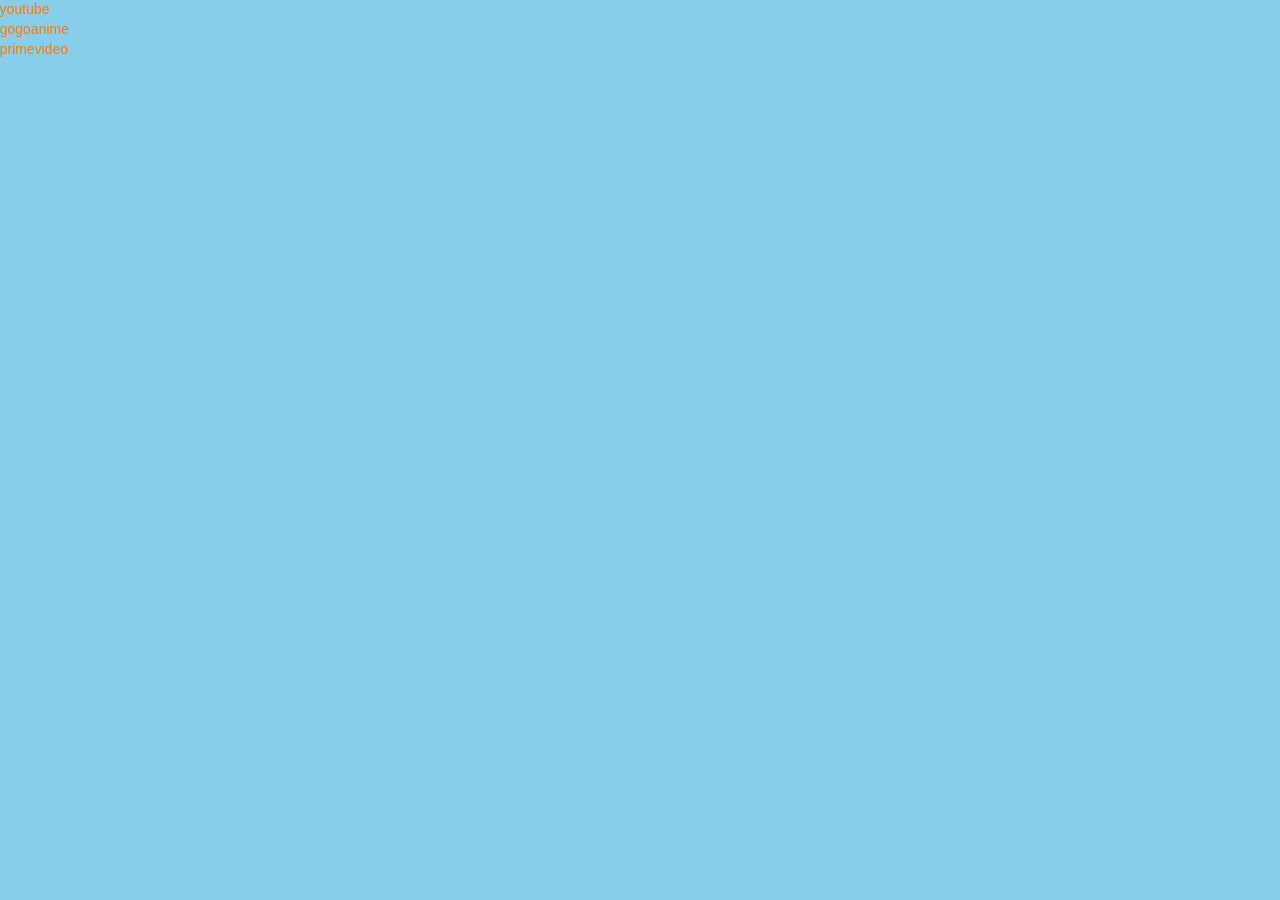
<file: focus/about.html>
<!DOCTYPE html>
<!--[if lt IE 7]>      <html class="no-js lt-ie9 lt-ie8 lt-ie7"> <![endif]-->
<!--[if IE 7]>         <html class="no-js lt-ie9 lt-ie8"> <![endif]-->
<!--[if IE 8]>         <html class="no-js lt-ie9"> <![endif]-->
<!--[if gt IE 8]><!--> <html class="no-js"> <!--<![endif]-->
	<head>
	<meta charset="utf-8">
	<meta http-equiv="X-UA-Compatible" content="IE=edge">
	<title>娯楽サイト</title>
	<meta name="viewport" content="width=device-width, initial-scale=1">
	<meta name="description" content="Free HTML5 Template by FREEHTML5.CO" />
	<meta name="keywords" content="free html5, free template, free bootstrap, html5, css3, mobile first, responsive" />
	<meta name="author" content="FREEHTML5.CO" />
	
	<meta property="og:title" content=""/>
	<meta property="og:image" content=""/>
	<meta property="og:url" content=""/>
	<meta property="og:site_name" content=""/>
	<meta property="og:description" content=""/>
	<meta name="twitter:title" content="" />
	<meta name="twitter:image" content="" />
	<meta name="twitter:url" content="" />
	<meta name="twitter:card" content="" />

	<!-- Place favicon.ico and apple-touch-icon.png in the root directory -->
	<link rel="shortcut icon" href="favicon.ico">

	<!-- <link href='https://fonts.googleapis.com/css?family=Roboto:400,100,300,700,900' rel='stylesheet' type='text/css'>
	<link href="https://fonts.googleapis.com/css?family=Roboto+Slab:300,400,700" rel="stylesheet"> -->
	
	<!-- Animate.css -->
	<link rel="stylesheet" href="css/animate.css">
	<!-- Icomoon Icon Fonts-->
	<link rel="stylesheet" href="css/icomoon.css">
	<!-- Bootstrap  -->
	<link rel="stylesheet" href="css/bootstrap.css">
	<!-- Magnifoc Popup  -->
	<link rel="stylesheet" href="css/magnific-popup.css">

	<link rel="stylesheet" href="css/style.css">


	<!-- Modernizr JS -->
	<script src="js/modernizr-2.6.2.min.js"></script>
	<!-- FOR IE9 below -->
	<!--[if lt IE 9]>
	<script src="js/respond.min.js"></script>
	<![endif]-->

	<a href="https://www.youtube.com/?gl=JP&hl=ja" target="_blank">youtube</a>
	<br>
	<a href="https://www9.gogoanime.io/" target="_blank">gogoanime</a>
	<br>
	<a href="https://www.amazon.co.jp/gp/video/storefront/ref=dvm_jp_pl_cs_pw_hero_p_st_pvc-ever?filterId=OFFER_FILTER%3DSUBSCRIPTIONS&pf_rd_p=51fa1da2-7796-4845-af2b-eaf429983716&pf_rd_r=TE5WZNXRQ29BS8VJ4FBQ" target="_blank">primevideo</a>
	</head>
</html>
</file>
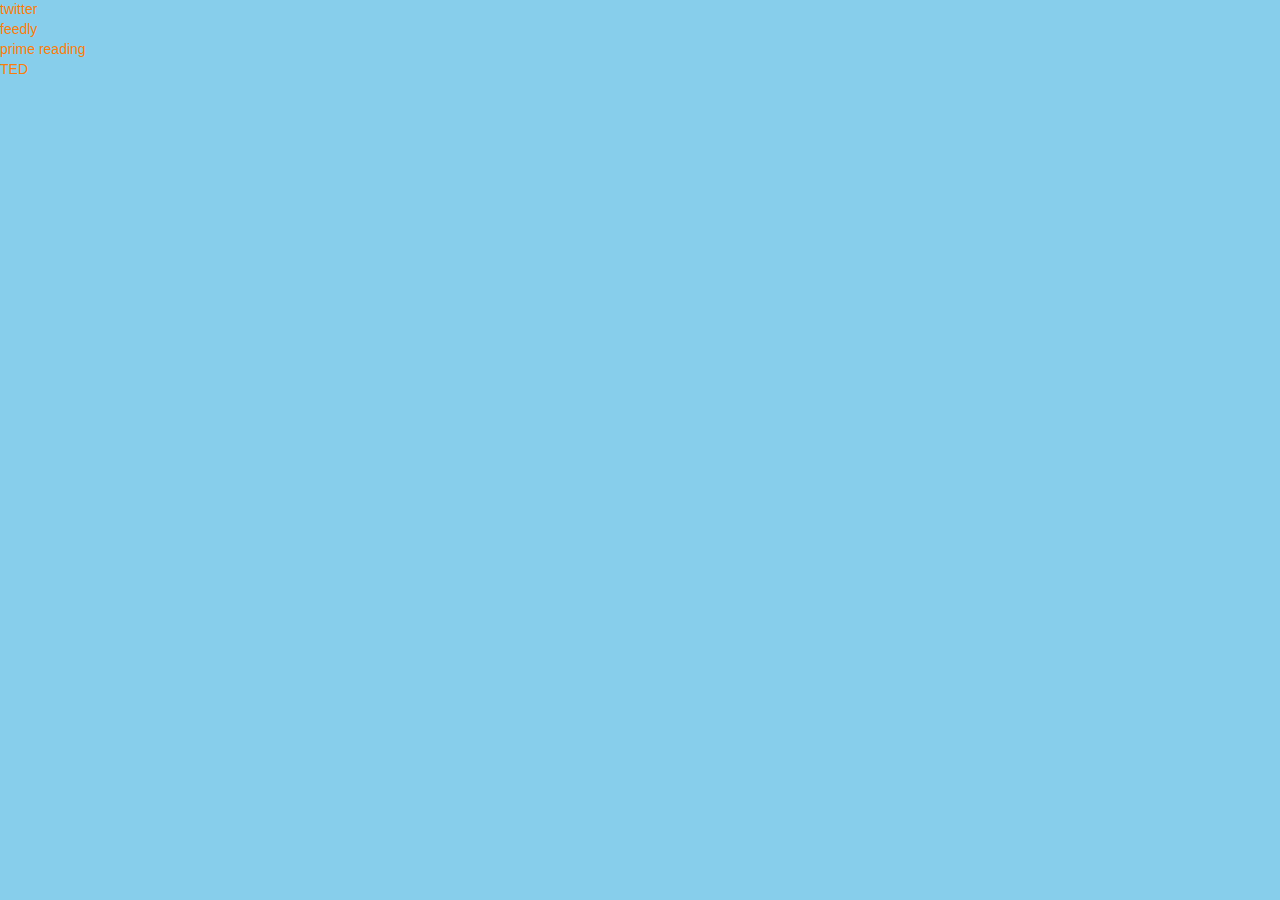
<file: focus/services.html>
<!DOCTYPE html>
<!--[if lt IE 7]>      <html class="no-js lt-ie9 lt-ie8 lt-ie7"> <![endif]-->
<!--[if IE 7]>         <html class="no-js lt-ie9 lt-ie8"> <![endif]-->
<!--[if IE 8]>         <html class="no-js lt-ie9"> <![endif]-->
<!--[if gt IE 8]><!--> <html class="no-js"> <!--<![endif]-->
	<head>
	<meta charset="utf-8">
	<meta http-equiv="X-UA-Compatible" content="IE=edge">
	<title>勉強サイト</title>
	<meta name="viewport" content="width=device-width, initial-scale=1">
	<meta name="description" content="Free HTML5 Template by FREEHTML5.CO" />
	<meta name="keywords" content="free html5, free template, free bootstrap, html5, css3, mobile first, responsive" />
	<meta name="author" content="FREEHTML5.CO" />
	
	<meta property="og:title" content=""/>
	<meta property="og:image" content=""/>
	<meta property="og:url" content=""/>
	<meta property="og:site_name" content=""/>
	<meta property="og:description" content=""/>
	<meta name="twitter:title" content="" />
	<meta name="twitter:image" content="" />
	<meta name="twitter:url" content="" />
	<meta name="twitter:card" content="" />

	<!-- Place favicon.ico and apple-touch-icon.png in the root directory -->
	<link rel="shortcut icon" href="favicon.ico">

	<!-- <link href='https://fonts.googleapis.com/css?family=Roboto:400,100,300,700,900' rel='stylesheet' type='text/css'>
	<link href="https://fonts.googleapis.com/css?family=Roboto+Slab:300,400,700" rel="stylesheet"> -->
	
	<!-- Animate.css -->
	<link rel="stylesheet" href="css/animate.css">
	<!-- Icomoon Icon Fonts-->
	<link rel="stylesheet" href="css/icomoon.css">
	<!-- Bootstrap  -->
	<link rel="stylesheet" href="css/bootstrap.css">
	<!-- Magnifoc Popup  -->
	<link rel="stylesheet" href="css/magnific-popup.css">

	<link rel="stylesheet" href="css/style.css">


	<!-- Modernizr JS -->
	<script src="js/modernizr-2.6.2.min.js"></script>
	<!-- FOR IE9 below -->
	<!--[if lt IE 9]>
	<script src="js/respond.min.js"></script>
	<![endif]-->

	<a href="https://twitter.com/home" target="_blank">twitter</a>
	<br>
	<a href="https://feedly.com/i/my" target="_blank">feedly</a>
	</br>
	<a href="https://www.amazon.co.jp/kindle-dbs/hz/bookshelf/prime/?_encoding=UTF8&ref_=sv_nav_ebook_3" target="_blank">prime reading</a>
	<br>
	<a href="https://www.ted.com/#/recommendation" target="_blank">TED</a>

	</head>
</html>
</file>
<file: focus/css/icomoon.css>
@font-face {
    font-family: 'icomoon';
    src:    url('fonts/icomoon.eot?1oniuf');
    src:    url('fonts/icomoon.eot?1oniuf#iefix') format('embedded-opentype'),
        url('fonts/icomoon.ttf?1oniuf') format('truetype'),
        url('fonts/icomoon.woff?1oniuf') format('woff'),
        url('fonts/icomoon.svg?1oniuf#icomoon') format('svg');
    font-weight: normal;
    font-style: normal;
}

[class^="icon-"], [class*=" icon-"] {
    /* use !important to prevent issues with browser extensions that change fonts */
    font-family: 'icomoon' !important;
    speak: none;
    font-style: normal;
    font-weight: normal;
    font-variant: normal;
    text-transform: none;
    line-height: 1;

    /* Better Font Rendering =========== */
    -webkit-font-smoothing: antialiased;
    -moz-osx-font-smoothing: grayscale;
}

.icon-mobile:before {
    content: "\e000";
}
.icon-laptop:before {
    content: "\e001";
}
.icon-desktop:before {
    content: "\e002";
}
.icon-tablet:before {
    content: "\e003";
}
.icon-phone:before {
    content: "\e004";
}
.icon-document:before {
    content: "\e005";
}
.icon-documents:before {
    content: "\e006";
}
.icon-search:before {
    content: "\e007";
}
.icon-clipboard:before {
    content: "\e008";
}
.icon-newspaper:before {
    content: "\e009";
}
.icon-notebook:before {
    content: "\e00a";
}
.icon-book-open:before {
    content: "\e00b";
}
.icon-browser:before {
    content: "\e00c";
}
.icon-calendar:before {
    content: "\e00d";
}
.icon-presentation:before {
    content: "\e00e";
}
.icon-picture:before {
    content: "\e00f";
}
.icon-pictures:before {
    content: "\e010";
}
.icon-video:before {
    content: "\e011";
}
.icon-camera:before {
    content: "\e012";
}
.icon-printer:before {
    content: "\e013";
}
.icon-toolbox:before {
    content: "\e014";
}
.icon-briefcase:before {
    content: "\e015";
}
.icon-wallet:before {
    content: "\e016";
}
.icon-gift:before {
    content: "\e017";
}
.icon-bargraph:before {
    content: "\e018";
}
.icon-grid:before {
    content: "\e019";
}
.icon-expand:before {
    content: "\e01a";
}
.icon-focus:before {
    content: "\e01b";
}
.icon-edit:before {
    content: "\e01c";
}
.icon-adjustments:before {
    content: "\e01d";
}
.icon-ribbon:before {
    content: "\e01e";
}
.icon-hourglass:before {
    content: "\e01f";
}
.icon-lock:before {
    content: "\e020";
}
.icon-megaphone:before {
    content: "\e021";
}
.icon-shield:before {
    content: "\e022";
}
.icon-trophy:before {
    content: "\e023";
}
.icon-flag:before {
    content: "\e024";
}
.icon-map:before {
    content: "\e025";
}
.icon-puzzle:before {
    content: "\e026";
}
.icon-basket:before {
    content: "\e027";
}
.icon-envelope:before {
    content: "\e028";
}
.icon-streetsign:before {
    content: "\e029";
}
.icon-telescope:before {
    content: "\e02a";
}
.icon-gears:before {
    content: "\e02b";
}
.icon-key:before {
    content: "\e02c";
}
.icon-paperclip:before {
    content: "\e02d";
}
.icon-attachment:before {
    content: "\e02e";
}
.icon-pricetags:before {
    content: "\e02f";
}
.icon-lightbulb:before {
    content: "\e030";
}
.icon-layers:before {
    content: "\e031";
}
.icon-pencil:before {
    content: "\e032";
}
.icon-tools:before {
    content: "\e033";
}
.icon-tools-2:before {
    content: "\e034";
}
.icon-scissors:before {
    content: "\e035";
}
.icon-paintbrush:before {
    content: "\e036";
}
.icon-magnifying-glass:before {
    content: "\e037";
}
.icon-circle-compass:before {
    content: "\e038";
}
.icon-linegraph:before {
    content: "\e039";
}
.icon-mic:before {
    content: "\e03a";
}
.icon-strategy:before {
    content: "\e03b";
}
.icon-beaker:before {
    content: "\e03c";
}
.icon-caution:before {
    content: "\e03d";
}
.icon-recycle:before {
    content: "\e03e";
}
.icon-anchor:before {
    content: "\e03f";
}
.icon-profile-male:before {
    content: "\e040";
}
.icon-profile-female:before {
    content: "\e041";
}
.icon-bike:before {
    content: "\e042";
}
.icon-wine:before {
    content: "\e043";
}
.icon-hotairballoon:before {
    content: "\e044";
}
.icon-globe:before {
    content: "\e045";
}
.icon-genius:before {
    content: "\e046";
}
.icon-map-pin:before {
    content: "\e047";
}
.icon-dial:before {
    content: "\e048";
}
.icon-chat:before {
    content: "\e049";
}
.icon-heart:before {
    content: "\e04a";
}
.icon-cloud:before {
    content: "\e04b";
}
.icon-upload:before {
    content: "\e04c";
}
.icon-download:before {
    content: "\e04d";
}
.icon-target:before {
    content: "\e04e";
}
.icon-hazardous:before {
    content: "\e04f";
}
.icon-piechart:before {
    content: "\e050";
}
.icon-speedometer:before {
    content: "\e051";
}
.icon-global:before {
    content: "\e052";
}
.icon-compass:before {
    content: "\e053";
}
.icon-lifesaver:before {
    content: "\e054";
}
.icon-clock:before {
    content: "\e055";
}
.icon-aperture:before {
    content: "\e056";
}
.icon-quote:before {
    content: "\e057";
}
.icon-scope:before {
    content: "\e058";
}
.icon-alarmclock:before {
    content: "\e059";
}
.icon-refresh:before {
    content: "\e05a";
}
.icon-happy:before {
    content: "\e05b";
}
.icon-sad:before {
    content: "\e05c";
}
.icon-facebook:before {
    content: "\e05d";
}
.icon-twitter:before {
    content: "\e05e";
}
.icon-googleplus:before {
    content: "\e05f";
}
.icon-rss:before {
    content: "\e060";
}
.icon-tumblr:before {
    content: "\e061";
}
.icon-linkedin:before {
    content: "\e062";
}
.icon-dribbble:before {
    content: "\e063";
}
.icon-box2:before {
    content: "\ea82";
}
.icon-write:before {
    content: "\ea83";
}
.icon-clock2:before {
    content: "\ea84";
}
.icon-reply2:before {
    content: "\ea85";
}
.icon-reply-all2:before {
    content: "\ea86";
}
.icon-forward2:before {
    content: "\ea87";
}
.icon-flag2:before {
    content: "\ea88";
}
.icon-search2:before {
    content: "\ea89";
}
.icon-trash2:before {
    content: "\ea8a";
}
.icon-envelope2:before {
    content: "\ea8b";
}
.icon-bubble:before {
    content: "\ea8c";
}
.icon-bubbles:before {
    content: "\ea8d";
}
.icon-user2:before {
    content: "\ea8e";
}
.icon-users2:before {
    content: "\ea8f";
}
.icon-cloud2:before {
    content: "\ea90";
}
.icon-download2:before {
    content: "\ea91";
}
.icon-upload2:before {
    content: "\ea92";
}
.icon-rain:before {
    content: "\ea93";
}
.icon-sun:before {
    content: "\ea94";
}
.icon-moon2:before {
    content: "\ea95";
}
.icon-bell2:before {
    content: "\ea96";
}
.icon-folder2:before {
    content: "\ea97";
}
.icon-pin2:before {
    content: "\ea98";
}
.icon-sound2:before {
    content: "\ea99";
}
.icon-microphone:before {
    content: "\ea9a";
}
.icon-camera2:before {
    content: "\ea9b";
}
.icon-image2:before {
    content: "\ea9c";
}
.icon-cog2:before {
    content: "\ea9d";
}
.icon-calendar2:before {
    content: "\ea9e";
}
.icon-book2:before {
    content: "\ea9f";
}
.icon-map-marker:before {
    content: "\eaa0";
}
.icon-store:before {
    content: "\eaa1";
}
.icon-support:before {
    content: "\eaa2";
}
.icon-tag2:before {
    content: "\eaa3";
}
.icon-heart2:before {
    content: "\eaa4";
}
.icon-video-camera:before {
    content: "\eaa5";
}
.icon-trophy2:before {
    content: "\eaa6";
}
.icon-cart:before {
    content: "\eaa7";
}
.icon-eye2:before {
    content: "\eaa8";
}
.icon-cancel:before {
    content: "\eaa9";
}
.icon-chart:before {
    content: "\eaaa";
}
.icon-target2:before {
    content: "\eaab";
}
.icon-printer2:before {
    content: "\eaac";
}
.icon-location2:before {
    content: "\eaad";
}
.icon-bookmark2:before {
    content: "\eaae";
}
.icon-monitor:before {
    content: "\eaaf";
}
.icon-cross2:before {
    content: "\eab0";
}
.icon-plus2:before {
    content: "\eab1";
}
.icon-left:before {
    content: "\eab2";
}
.icon-up:before {
    content: "\eab3";
}
.icon-browser2:before {
    content: "\eab4";
}
.icon-windows:before {
    content: "\eab5";
}
.icon-switch2:before {
    content: "\eab6";
}
.icon-dashboard:before {
    content: "\eab7";
}
.icon-play:before {
    content: "\eab8";
}
.icon-fast-forward:before {
    content: "\eab9";
}
.icon-next:before {
    content: "\eaba";
}
.icon-refresh2:before {
    content: "\eabb";
}
.icon-film:before {
    content: "\eabc";
}
.icon-home2:before {
    content: "\eabd";
}
.icon-add-to-list:before {
    content: "\e901";
}
.icon-classic-computer:before {
    content: "\e902";
}
.icon-controller-fast-backward:before {
    content: "\e903";
}
.icon-creative-commons-attribution:before {
    content: "\e904";
}
.icon-creative-commons-noderivs:before {
    content: "\e905";
}
.icon-creative-commons-noncommercial-eu:before {
    content: "\e906";
}
.icon-creative-commons-noncommercial-us:before {
    content: "\e907";
}
.icon-creative-commons-public-domain:before {
    content: "\e908";
}
.icon-creative-commons-remix:before {
    content: "\e909";
}
.icon-creative-commons-share:before {
    content: "\e90a";
}
.icon-creative-commons-sharealike:before {
    content: "\e90b";
}
.icon-creative-commons:before {
    content: "\e90c";
}
.icon-document-landscape:before {
    content: "\e90d";
}
.icon-remove-user:before {
    content: "\e90e";
}
.icon-warning:before {
    content: "\e90f";
}
.icon-arrow-bold-down:before {
    content: "\e910";
}
.icon-arrow-bold-left:before {
    content: "\e911";
}
.icon-arrow-bold-right:before {
    content: "\e912";
}
.icon-arrow-bold-up:before {
    content: "\e913";
}
.icon-arrow-down:before {
    content: "\e914";
}
.icon-arrow-left:before {
    content: "\e915";
}
.icon-arrow-long-down:before {
    content: "\e916";
}
.icon-arrow-long-left:before {
    content: "\e917";
}
.icon-arrow-long-right:before {
    content: "\e918";
}
.icon-arrow-long-up:before {
    content: "\e919";
}
.icon-arrow-right:before {
    content: "\e91a";
}
.icon-arrow-up:before {
    content: "\e91b";
}
.icon-arrow-with-circle-down:before {
    content: "\e91c";
}
.icon-arrow-with-circle-left:before {
    content: "\e91d";
}
.icon-arrow-with-circle-right:before {
    content: "\e91e";
}
.icon-arrow-with-circle-up:before {
    content: "\e91f";
}
.icon-bookmark:before {
    content: "\e920";
}
.icon-bookmarks:before {
    content: "\e921";
}
.icon-chevron-down:before {
    content: "\e922";
}
.icon-chevron-left:before {
    content: "\e923";
}
.icon-chevron-right:before {
    content: "\e924";
}
.icon-chevron-small-down:before {
    content: "\e925";
}
.icon-chevron-small-left:before {
    content: "\e926";
}
.icon-chevron-small-right:before {
    content: "\e927";
}
.icon-chevron-small-up:before {
    content: "\e928";
}
.icon-chevron-thin-down:before {
    content: "\e929";
}
.icon-chevron-thin-left:before {
    content: "\e92a";
}
.icon-chevron-thin-right:before {
    content: "\e92b";
}
.icon-chevron-thin-up:before {
    content: "\e92c";
}
.icon-chevron-up:before {
    content: "\e92d";
}
.icon-chevron-with-circle-down:before {
    content: "\e92e";
}
.icon-chevron-with-circle-left:before {
    content: "\e92f";
}
.icon-chevron-with-circle-right:before {
    content: "\e930";
}
.icon-chevron-with-circle-up:before {
    content: "\e931";
}
.icon-cloud3:before {
    content: "\e932";
}
.icon-controller-fast-forward:before {
    content: "\e933";
}
.icon-controller-jump-to-start:before {
    content: "\e934";
}
.icon-controller-next:before {
    content: "\e935";
}
.icon-controller-paus:before {
    content: "\e936";
}
.icon-controller-play:before {
    content: "\e937";
}
.icon-controller-record:before {
    content: "\e938";
}
.icon-controller-stop:before {
    content: "\e939";
}
.icon-controller-volume:before {
    content: "\e93a";
}
.icon-dot-single:before {
    content: "\e93b";
}
.icon-dots-three-horizontal:before {
    content: "\e93c";
}
.icon-dots-three-vertical:before {
    content: "\e93d";
}
.icon-dots-two-horizontal:before {
    content: "\e93e";
}
.icon-dots-two-vertical:before {
    content: "\e93f";
}
.icon-download3:before {
    content: "\e940";
}
.icon-emoji-flirt:before {
    content: "\e941";
}
.icon-flow-branch:before {
    content: "\e942";
}
.icon-flow-cascade:before {
    content: "\e943";
}
.icon-flow-line:before {
    content: "\e944";
}
.icon-flow-parallel:before {
    content: "\e945";
}
.icon-flow-tree:before {
    content: "\e946";
}
.icon-install:before {
    content: "\e947";
}
.icon-layers2:before {
    content: "\e948";
}
.icon-open-book:before {
    content: "\e949";
}
.icon-resize-100:before {
    content: "\e94a";
}
.icon-resize-full-screen:before {
    content: "\e94b";
}
.icon-save:before {
    content: "\e94c";
}
.icon-select-arrows:before {
    content: "\e94d";
}
.icon-sound-mute:before {
    content: "\e94e";
}
.icon-sound:before {
    content: "\e94f";
}
.icon-trash:before {
    content: "\e950";
}
.icon-triangle-down:before {
    content: "\e951";
}
.icon-triangle-left:before {
    content: "\e952";
}
.icon-triangle-right:before {
    content: "\e953";
}
.icon-triangle-up:before {
    content: "\e954";
}
.icon-uninstall:before {
    content: "\e955";
}
.icon-upload-to-cloud:before {
    content: "\e956";
}
.icon-upload3:before {
    content: "\e957";
}
.icon-add-user:before {
    content: "\e958";
}
.icon-address:before {
    content: "\e959";
}
.icon-adjust:before {
    content: "\e95a";
}
.icon-air:before {
    content: "\e95b";
}
.icon-aircraft-landing:before {
    content: "\e95c";
}
.icon-aircraft-take-off:before {
    content: "\e95d";
}
.icon-aircraft:before {
    content: "\e95e";
}
.icon-align-bottom:before {
    content: "\e95f";
}
.icon-align-horizontal-middle:before {
    content: "\e960";
}
.icon-align-left:before {
    content: "\e961";
}
.icon-align-right:before {
    content: "\e962";
}
.icon-align-top:before {
    content: "\e963";
}
.icon-align-vertical-middle:before {
    content: "\e964";
}
.icon-archive:before {
    content: "\e965";
}
.icon-area-graph:before {
    content: "\e966";
}
.icon-attachment2:before {
    content: "\e967";
}
.icon-awareness-ribbon:before {
    content: "\e968";
}
.icon-back-in-time:before {
    content: "\e969";
}
.icon-back:before {
    content: "\e96a";
}
.icon-bar-graph:before {
    content: "\e96b";
}
.icon-battery:before {
    content: "\e96c";
}
.icon-beamed-note:before {
    content: "\e96d";
}
.icon-bell:before {
    content: "\e96e";
}
.icon-blackboard:before {
    content: "\e96f";
}
.icon-block:before {
    content: "\e970";
}
.icon-book:before {
    content: "\e971";
}
.icon-bowl:before {
    content: "\e972";
}
.icon-box:before {
    content: "\e973";
}
.icon-briefcase2:before {
    content: "\e974";
}
.icon-browser3:before {
    content: "\e975";
}
.icon-brush:before {
    content: "\e976";
}
.icon-bucket:before {
    content: "\e977";
}
.icon-cake:before {
    content: "\e978";
}
.icon-calculator:before {
    content: "\e979";
}
.icon-calendar3:before {
    content: "\e97a";
}
.icon-camera3:before {
    content: "\e97b";
}
.icon-ccw:before {
    content: "\e97c";
}
.icon-chat2:before {
    content: "\e97d";
}
.icon-check:before {
    content: "\e97e";
}
.icon-circle-with-cross:before {
    content: "\e97f";
}
.icon-circle-with-minus:before {
    content: "\e980";
}
.icon-circle-with-plus:before {
    content: "\e981";
}
.icon-circle:before {
    content: "\e982";
}
.icon-circular-graph:before {
    content: "\e983";
}
.icon-clapperboard:before {
    content: "\e984";
}
.icon-clipboard2:before {
    content: "\e985";
}
.icon-clock3:before {
    content: "\e986";
}
.icon-code:before {
    content: "\e987";
}
.icon-cog:before {
    content: "\e988";
}
.icon-colours:before {
    content: "\e989";
}
.icon-compass2:before {
    content: "\e98a";
}
.icon-copy:before {
    content: "\e98b";
}
.icon-credit-card:before {
    content: "\e98c";
}
.icon-credit:before {
    content: "\e98d";
}
.icon-cross:before {
    content: "\e98e";
}
.icon-cup:before {
    content: "\e98f";
}
.icon-cw:before {
    content: "\e990";
}
.icon-cycle:before {
    content: "\e991";
}
.icon-database:before {
    content: "\e992";
}
.icon-dial-pad:before {
    content: "\e993";
}
.icon-direction:before {
    content: "\e994";
}
.icon-document2:before {
    content: "\e995";
}
.icon-documents2:before {
    content: "\e996";
}
.icon-drink:before {
    content: "\e997";
}
.icon-drive:before {
    content: "\e998";
}
.icon-drop:before {
    content: "\e999";
}
.icon-edit2:before {
    content: "\e99a";
}
.icon-email:before {
    content: "\e99b";
}
.icon-emoji-happy:before {
    content: "\e99c";
}
.icon-emoji-neutral:before {
    content: "\e99d";
}
.icon-emoji-sad:before {
    content: "\e99e";
}
.icon-erase:before {
    content: "\e99f";
}
.icon-eraser:before {
    content: "\e9a0";
}
.icon-export:before {
    content: "\e9a1";
}
.icon-eye:before {
    content: "\e9a2";
}
.icon-feather:before {
    content: "\e9a3";
}
.icon-flag3:before {
    content: "\e9a4";
}
.icon-flash:before {
    content: "\e9a5";
}
.icon-flashlight:before {
    content: "\e9a6";
}
.icon-flat-brush:before {
    content: "\e9a7";
}
.icon-folder-images:before {
    content: "\e9a8";
}
.icon-folder-music:before {
    content: "\e9a9";
}
.icon-folder-video:before {
    content: "\e9aa";
}
.icon-folder:before {
    content: "\e9ab";
}
.icon-forward:before {
    content: "\e9ac";
}
.icon-funnel:before {
    content: "\e9ad";
}
.icon-game-controller:before {
    content: "\e9ae";
}
.icon-gauge:before {
    content: "\e9af";
}
.icon-globe2:before {
    content: "\e9b0";
}
.icon-graduation-cap:before {
    content: "\e9b1";
}
.icon-grid2:before {
    content: "\e9b2";
}
.icon-hair-cross:before {
    content: "\e9b3";
}
.icon-hand:before {
    content: "\e9b4";
}
.icon-heart-outlined:before {
    content: "\e9b5";
}
.icon-heart3:before {
    content: "\e9b6";
}
.icon-help-with-circle:before {
    content: "\e9b7";
}
.icon-help:before {
    content: "\e9b8";
}
.icon-home:before {
    content: "\e9b9";
}
.icon-hour-glass:before {
    content: "\e9ba";
}
.icon-image-inverted:before {
    content: "\e9bb";
}
.icon-image:before {
    content: "\e9bc";
}
.icon-images:before {
    content: "\e9bd";
}
.icon-inbox:before {
    content: "\e9be";
}
.icon-infinity:before {
    content: "\e9bf";
}
.icon-info-with-circle:before {
    content: "\e9c0";
}
.icon-info:before {
    content: "\e9c1";
}
.icon-key2:before {
    content: "\e9c2";
}
.icon-keyboard:before {
    content: "\e9c3";
}
.icon-lab-flask:before {
    content: "\e9c4";
}
.icon-landline:before {
    content: "\e9c5";
}
.icon-language:before {
    content: "\e9c6";
}
.icon-laptop2:before {
    content: "\e9c7";
}
.icon-leaf:before {
    content: "\e9c8";
}
.icon-level-down:before {
    content: "\e9c9";
}
.icon-level-up:before {
    content: "\e9ca";
}
.icon-lifebuoy:before {
    content: "\e9cb";
}
.icon-light-bulb:before {
    content: "\e9cc";
}
.icon-light-down:before {
    content: "\e9cd";
}
.icon-light-up:before {
    content: "\e9ce";
}
.icon-line-graph:before {
    content: "\e9cf";
}
.icon-link:before {
    content: "\e9d0";
}
.icon-list:before {
    content: "\e9d1";
}
.icon-location-pin:before {
    content: "\e9d2";
}
.icon-location:before {
    content: "\e9d3";
}
.icon-lock-open:before {
    content: "\e9d4";
}
.icon-lock2:before {
    content: "\e9d5";
}
.icon-log-out:before {
    content: "\e9d6";
}
.icon-login:before {
    content: "\e9d7";
}
.icon-loop:before {
    content: "\e9d8";
}
.icon-magnet:before {
    content: "\e9d9";
}
.icon-magnifying-glass2:before {
    content: "\e9da";
}
.icon-mail:before {
    content: "\e9db";
}
.icon-man:before {
    content: "\e9dc";
}
.icon-map2:before {
    content: "\e9dd";
}
.icon-mask:before {
    content: "\e9de";
}
.icon-medal:before {
    content: "\e9df";
}
.icon-megaphone2:before {
    content: "\e9e0";
}
.icon-menu:before {
    content: "\e9e1";
}
.icon-message:before {
    content: "\e9e2";
}
.icon-mic2:before {
    content: "\e9e3";
}
.icon-minus:before {
    content: "\e9e4";
}
.icon-mobile2:before {
    content: "\e9e5";
}
.icon-modern-mic:before {
    content: "\e9e6";
}
.icon-moon:before {
    content: "\e9e7";
}
.icon-mouse:before {
    content: "\e9e8";
}
.icon-music:before {
    content: "\e9e9";
}
.icon-network:before {
    content: "\e9ea";
}
.icon-new-message:before {
    content: "\e9eb";
}
.icon-new:before {
    content: "\e9ec";
}
.icon-news:before {
    content: "\e9ed";
}
.icon-note:before {
    content: "\e9ee";
}
.icon-notification:before {
    content: "\e9ef";
}
.icon-old-mobile:before {
    content: "\e9f0";
}
.icon-old-phone:before {
    content: "\e9f1";
}
.icon-palette:before {
    content: "\e9f2";
}
.icon-paper-plane:before {
    content: "\e9f3";
}
.icon-pencil2:before {
    content: "\e9f4";
}
.icon-phone2:before {
    content: "\e9f5";
}
.icon-pie-chart:before {
    content: "\e9f6";
}
.icon-pin:before {
    content: "\e9f7";
}
.icon-plus:before {
    content: "\e9f8";
}
.icon-popup:before {
    content: "\e9f9";
}
.icon-power-plug:before {
    content: "\e9fa";
}
.icon-price-ribbon:before {
    content: "\e9fb";
}
.icon-price-tag:before {
    content: "\e9fc";
}
.icon-print:before {
    content: "\e9fd";
}
.icon-progress-empty:before {
    content: "\e9fe";
}
.icon-progress-full:before {
    content: "\e9ff";
}
.icon-progress-one:before {
    content: "\ea00";
}
.icon-progress-two:before {
    content: "\ea01";
}
.icon-publish:before {
    content: "\ea02";
}
.icon-quote2:before {
    content: "\ea03";
}
.icon-radio:before {
    content: "\ea04";
}
.icon-reply-all:before {
    content: "\ea05";
}
.icon-reply:before {
    content: "\ea06";
}
.icon-retweet:before {
    content: "\ea07";
}
.icon-rocket:before {
    content: "\ea08";
}
.icon-round-brush:before {
    content: "\ea09";
}
.icon-rss2:before {
    content: "\ea0a";
}
.icon-ruler:before {
    content: "\ea0b";
}
.icon-scissors2:before {
    content: "\ea0c";
}
.icon-share-alternitive:before {
    content: "\ea0d";
}
.icon-share:before {
    content: "\ea0e";
}
.icon-shareable:before {
    content: "\ea0f";
}
.icon-shield2:before {
    content: "\ea10";
}
.icon-shop:before {
    content: "\ea11";
}
.icon-shopping-bag:before {
    content: "\ea12";
}
.icon-shopping-basket:before {
    content: "\ea13";
}
.icon-shopping-cart:before {
    content: "\ea14";
}
.icon-shuffle:before {
    content: "\ea15";
}
.icon-signal:before {
    content: "\ea16";
}
.icon-sound-mix:before {
    content: "\ea17";
}
.icon-sports-club:before {
    content: "\ea18";
}
.icon-spreadsheet:before {
    content: "\ea19";
}
.icon-squared-cross:before {
    content: "\ea1a";
}
.icon-squared-minus:before {
    content: "\ea1b";
}
.icon-squared-plus:before {
    content: "\ea1c";
}
.icon-star-outlined:before {
    content: "\ea1d";
}
.icon-star:before {
    content: "\ea1e";
}
.icon-stopwatch:before {
    content: "\ea1f";
}
.icon-suitcase:before {
    content: "\ea20";
}
.icon-swap:before {
    content: "\ea21";
}
.icon-sweden:before {
    content: "\ea22";
}
.icon-switch:before {
    content: "\ea23";
}
.icon-tablet2:before {
    content: "\ea24";
}
.icon-tag:before {
    content: "\ea25";
}
.icon-text-document-inverted:before {
    content: "\ea26";
}
.icon-text-document:before {
    content: "\ea27";
}
.icon-text:before {
    content: "\ea28";
}
.icon-thermometer:before {
    content: "\ea29";
}
.icon-thumbs-down:before {
    content: "\ea2a";
}
.icon-thumbs-up:before {
    content: "\ea2b";
}
.icon-thunder-cloud:before {
    content: "\ea2c";
}
.icon-ticket:before {
    content: "\ea2d";
}
.icon-time-slot:before {
    content: "\ea2e";
}
.icon-tools2:before {
    content: "\ea2f";
}
.icon-traffic-cone:before {
    content: "\ea30";
}
.icon-tree:before {
    content: "\ea31";
}
.icon-trophy3:before {
    content: "\ea32";
}
.icon-tv:before {
    content: "\ea33";
}
.icon-typing:before {
    content: "\ea34";
}
.icon-unread:before {
    content: "\ea35";
}
.icon-untag:before {
    content: "\ea36";
}
.icon-user:before {
    content: "\ea37";
}
.icon-users:before {
    content: "\ea38";
}
.icon-v-card:before {
    content: "\ea39";
}
.icon-video2:before {
    content: "\ea3a";
}
.icon-vinyl:before {
    content: "\ea3b";
}
.icon-voicemail:before {
    content: "\ea3c";
}
.icon-wallet2:before {
    content: "\ea3d";
}
.icon-water:before {
    content: "\ea3e";
}
.icon-500px-with-circle:before {
    content: "\ea3f";
}
.icon-500px:before {
    content: "\ea40";
}
.icon-basecamp:before {
    content: "\ea41";
}
.icon-behance:before {
    content: "\ea42";
}
.icon-creative-cloud:before {
    content: "\ea43";
}
.icon-dropbox:before {
    content: "\ea44";
}
.icon-evernote:before {
    content: "\ea45";
}
.icon-flattr:before {
    content: "\ea46";
}
.icon-foursquare:before {
    content: "\ea47";
}
.icon-google-drive:before {
    content: "\ea48";
}
.icon-google-hangouts:before {
    content: "\ea49";
}
.icon-grooveshark:before {
    content: "\ea4a";
}
.icon-icloud:before {
    content: "\ea4b";
}
.icon-mixi:before {
    content: "\ea4c";
}
.icon-onedrive:before {
    content: "\ea4d";
}
.icon-paypal:before {
    content: "\ea4e";
}
.icon-picasa:before {
    content: "\ea4f";
}
.icon-qq:before {
    content: "\ea50";
}
.icon-rdio-with-circle:before {
    content: "\ea51";
}
.icon-renren:before {
    content: "\ea52";
}
.icon-scribd:before {
    content: "\ea53";
}
.icon-sina-weibo:before {
    content: "\ea54";
}
.icon-skype-with-circle:before {
    content: "\ea55";
}
.icon-skype:before {
    content: "\ea56";
}
.icon-slideshare:before {
    content: "\ea57";
}
.icon-smashing:before {
    content: "\ea58";
}
.icon-soundcloud:before {
    content: "\ea59";
}
.icon-spotify-with-circle:before {
    content: "\ea5a";
}
.icon-spotify:before {
    content: "\ea5b";
}
.icon-swarm:before {
    content: "\ea5c";
}
.icon-vine-with-circle:before {
    content: "\ea5d";
}
.icon-vine:before {
    content: "\ea5e";
}
.icon-vk-alternitive:before {
    content: "\ea5f";
}
.icon-vk-with-circle:before {
    content: "\ea60";
}
.icon-vk:before {
    content: "\ea61";
}
.icon-xing-with-circle:before {
    content: "\ea62";
}
.icon-xing:before {
    content: "\ea63";
}
.icon-yelp:before {
    content: "\ea64";
}
.icon-dribbble-with-circle:before {
    content: "\ea65";
}
.icon-dribbble2:before {
    content: "\ea66";
}
.icon-facebook-with-circle:before {
    content: "\ea67";
}
.icon-facebook2:before {
    content: "\ea68";
}
.icon-flickr-with-circle:before {
    content: "\ea69";
}
.icon-flickr:before {
    content: "\ea6a";
}
.icon-github-with-circle:before {
    content: "\ea6b";
}
.icon-github:before {
    content: "\ea6c";
}
.icon-google-with-circle:before {
    content: "\ea6d";
}
.icon-google:before {
    content: "\ea6e";
}
.icon-instagram-with-circle:before {
    content: "\ea6f";
}
.icon-instagram:before {
    content: "\ea70";
}
.icon-lastfm-with-circle:before {
    content: "\ea71";
}
.icon-lastfm:before {
    content: "\ea72";
}
.icon-linkedin-with-circle:before {
    content: "\ea73";
}
.icon-linkedin2:before {
    content: "\ea74";
}
.icon-pinterest-with-circle:before {
    content: "\ea75";
}
.icon-pinterest:before {
    content: "\ea76";
}
.icon-rdio:before {
    content: "\ea77";
}
.icon-stumbleupon-with-circle:before {
    content: "\ea78";
}
.icon-stumbleupon:before {
    content: "\ea79";
}
.icon-tumblr-with-circle:before {
    content: "\ea7a";
}
.icon-tumblr2:before {
    content: "\ea7b";
}
.icon-twitter-with-circle:before {
    content: "\ea7c";
}
.icon-twitter2:before {
    content: "\ea7d";
}
.icon-vimeo-with-circle:before {
    content: "\ea7e";
}
.icon-vimeo:before {
    content: "\ea7f";
}
.icon-youtube-with-circle:before {
    content: "\ea80";
}
.icon-youtube:before {
    content: "\ea81";
}
.icon-home3:before {
    content: "\eabe";
}
.icon-home22:before {
    content: "\eabf";
}
.icon-home32:before {
    content: "\eac0";
}
.icon-office:before {
    content: "\eac1";
}
.icon-newspaper2:before {
    content: "\eac2";
}
.icon-pencil3:before {
    content: "\eac3";
}
.icon-pencil22:before {
    content: "\eac4";
}
.icon-quill:before {
    content: "\eac5";
}
.icon-pen:before {
    content: "\eac6";
}
.icon-blog:before {
    content: "\eac7";
}
.icon-eyedropper:before {
    content: "\eac8";
}
.icon-droplet:before {
    content: "\eac9";
}
.icon-paint-format:before {
    content: "\eaca";
}
.icon-image3:before {
    content: "\eacb";
}
.icon-images2:before {
    content: "\eacc";
}
.icon-camera4:before {
    content: "\eacd";
}
.icon-headphones:before {
    content: "\eace";
}
.icon-music2:before {
    content: "\eacf";
}
.icon-play2:before {
    content: "\ead0";
}
.icon-film2:before {
    content: "\ead1";
}
.icon-video-camera2:before {
    content: "\ead2";
}
.icon-dice:before {
    content: "\ead3";
}
.icon-pacman:before {
    content: "\ead4";
}
.icon-spades:before {
    content: "\ead5";
}
.icon-clubs:before {
    content: "\ead6";
}
.icon-diamonds:before {
    content: "\ead7";
}
.icon-bullhorn:before {
    content: "\ead8";
}
.icon-connection:before {
    content: "\ead9";
}
.icon-podcast:before {
    content: "\eada";
}
.icon-feed:before {
    content: "\eadb";
}
.icon-mic3:before {
    content: "\eadc";
}
.icon-book3:before {
    content: "\eadd";
}
.icon-books:before {
    content: "\eade";
}
.icon-library:before {
    content: "\eadf";
}
.icon-file-text:before {
    content: "\eae0";
}
.icon-profile:before {
    content: "\eae1";
}
.icon-file-empty:before {
    content: "\eae2";
}
.icon-files-empty:before {
    content: "\eae3";
}
.icon-file-text2:before {
    content: "\eae4";
}
.icon-file-picture:before {
    content: "\eae5";
}
.icon-file-music:before {
    content: "\eae6";
}
.icon-file-play:before {
    content: "\eae7";
}
.icon-file-video:before {
    content: "\eae8";
}
.icon-file-zip:before {
    content: "\eae9";
}
.icon-copy2:before {
    content: "\eaea";
}
.icon-paste:before {
    content: "\eaeb";
}
.icon-stack:before {
    content: "\eaec";
}
.icon-folder3:before {
    content: "\eaed";
}
.icon-folder-open:before {
    content: "\eaee";
}
.icon-folder-plus:before {
    content: "\eaef";
}
.icon-folder-minus:before {
    content: "\eaf0";
}
.icon-folder-download:before {
    content: "\eaf1";
}
.icon-folder-upload:before {
    content: "\eaf2";
}
.icon-price-tag2:before {
    content: "\eaf3";
}
.icon-price-tags:before {
    content: "\eaf4";
}
.icon-barcode:before {
    content: "\eaf5";
}
.icon-qrcode:before {
    content: "\eaf6";
}
.icon-ticket2:before {
    content: "\eaf7";
}
.icon-cart2:before {
    content: "\eaf8";
}
.icon-coin-dollar:before {
    content: "\eaf9";
}
.icon-coin-euro:before {
    content: "\eafa";
}
.icon-coin-pound:before {
    content: "\eafb";
}
.icon-coin-yen:before {
    content: "\eafc";
}
.icon-credit-card2:before {
    content: "\eafd";
}
.icon-calculator2:before {
    content: "\eafe";
}
.icon-lifebuoy2:before {
    content: "\eaff";
}
.icon-phone3:before {
    content: "\eb00";
}
.icon-phone-hang-up:before {
    content: "\eb01";
}
.icon-address-book:before {
    content: "\eb02";
}
.icon-envelop:before {
    content: "\eb03";
}
.icon-pushpin:before {
    content: "\eb04";
}
.icon-location3:before {
    content: "\eb05";
}
.icon-location22:before {
    content: "\eb06";
}
.icon-compass3:before {
    content: "\eb07";
}
.icon-compass22:before {
    content: "\eb08";
}
.icon-map3:before {
    content: "\eb09";
}
.icon-map22:before {
    content: "\eb0a";
}
.icon-history:before {
    content: "\eb0b";
}
.icon-clock4:before {
    content: "\eb0c";
}
.icon-clock22:before {
    content: "\eb0d";
}
.icon-alarm:before {
    content: "\eb0e";
}
.icon-bell3:before {
    content: "\eb0f";
}
.icon-stopwatch2:before {
    content: "\eb10";
}
.icon-calendar4:before {
    content: "\eb11";
}
.icon-printer3:before {
    content: "\eb12";
}
.icon-keyboard2:before {
    content: "\eb13";
}
.icon-display:before {
    content: "\eb14";
}
.icon-laptop3:before {
    content: "\eb15";
}
.icon-mobile3:before {
    content: "\eb16";
}
.icon-mobile22:before {
    content: "\eb17";
}
.icon-tablet3:before {
    content: "\eb18";
}
.icon-tv2:before {
    content: "\eb19";
}
.icon-drawer:before {
    content: "\eb1a";
}
.icon-drawer2:before {
    content: "\eb1b";
}
.icon-box-add:before {
    content: "\eb1c";
}
.icon-box-remove:before {
    content: "\eb1d";
}
.icon-download4:before {
    content: "\eb1e";
}
.icon-upload4:before {
    content: "\eb1f";
}
.icon-floppy-disk:before {
    content: "\eb20";
}
.icon-drive2:before {
    content: "\eb21";
}
.icon-database2:before {
    content: "\eb22";
}
.icon-undo:before {
    content: "\eb23";
}
.icon-redo:before {
    content: "\eb24";
}
.icon-undo2:before {
    content: "\eb25";
}
.icon-redo2:before {
    content: "\eb26";
}
.icon-forward3:before {
    content: "\eb27";
}
.icon-reply3:before {
    content: "\eb28";
}
.icon-bubble2:before {
    content: "\eb29";
}
.icon-bubbles2:before {
    content: "\eb2a";
}
.icon-bubbles22:before {
    content: "\eb2b";
}
.icon-bubble22:before {
    content: "\eb2c";
}
.icon-bubbles3:before {
    content: "\eb2d";
}
.icon-bubbles4:before {
    content: "\eb2e";
}
.icon-user3:before {
    content: "\eb2f";
}
.icon-users3:before {
    content: "\eb30";
}
.icon-user-plus:before {
    content: "\eb31";
}
.icon-user-minus:before {
    content: "\eb32";
}
.icon-user-check:before {
    content: "\eb33";
}
.icon-user-tie:before {
    content: "\eb34";
}
.icon-quotes-left:before {
    content: "\eb35";
}
.icon-quotes-right:before {
    content: "\eb36";
}
.icon-hour-glass2:before {
    content: "\eb37";
}
.icon-spinner:before {
    content: "\eb38";
}
.icon-spinner2:before {
    content: "\eb39";
}
.icon-spinner3:before {
    content: "\eb3a";
}
.icon-spinner4:before {
    content: "\eb3b";
}
.icon-spinner5:before {
    content: "\eb3c";
}
.icon-spinner6:before {
    content: "\eb3d";
}
.icon-spinner7:before {
    content: "\eb3e";
}
.icon-spinner8:before {
    content: "\eb3f";
}
.icon-spinner9:before {
    content: "\eb40";
}
.icon-spinner10:before {
    content: "\eb41";
}
.icon-spinner11:before {
    content: "\eb42";
}
.icon-binoculars:before {
    content: "\eb43";
}
.icon-search3:before {
    content: "\eb44";
}
.icon-zoom-in:before {
    content: "\eb45";
}
.icon-zoom-out:before {
    content: "\eb46";
}
.icon-enlarge:before {
    content: "\eb47";
}
.icon-shrink:before {
    content: "\eb48";
}
.icon-enlarge2:before {
    content: "\eb49";
}
.icon-shrink2:before {
    content: "\eb4a";
}
.icon-key3:before {
    content: "\eb4b";
}
.icon-key22:before {
    content: "\eb4c";
}
.icon-lock3:before {
    content: "\eb4d";
}
.icon-unlocked:before {
    content: "\eb4e";
}
.icon-wrench:before {
    content: "\eb4f";
}
.icon-equalizer:before {
    content: "\eb50";
}
.icon-equalizer2:before {
    content: "\eb51";
}
.icon-cog3:before {
    content: "\eb52";
}
.icon-cogs:before {
    content: "\eb53";
}
.icon-hammer:before {
    content: "\eb54";
}
.icon-magic-wand:before {
    content: "\eb55";
}
.icon-aid-kit:before {
    content: "\eb56";
}
.icon-bug:before {
    content: "\eb57";
}
.icon-pie-chart2:before {
    content: "\eb58";
}
.icon-stats-dots:before {
    content: "\eb59";
}
.icon-stats-bars:before {
    content: "\eb5a";
}
.icon-stats-bars2:before {
    content: "\eb5b";
}
.icon-trophy4:before {
    content: "\eb5c";
}
.icon-gift2:before {
    content: "\eb5d";
}
.icon-glass:before {
    content: "\eb5e";
}
.icon-glass2:before {
    content: "\eb5f";
}
.icon-mug:before {
    content: "\eb60";
}
.icon-spoon-knife:before {
    content: "\eb61";
}
.icon-leaf2:before {
    content: "\eb62";
}
.icon-rocket2:before {
    content: "\eb63";
}
.icon-meter:before {
    content: "\eb64";
}
.icon-meter2:before {
    content: "\eb65";
}
.icon-hammer2:before {
    content: "\eb66";
}
.icon-fire:before {
    content: "\eb67";
}
.icon-lab:before {
    content: "\eb68";
}
.icon-magnet2:before {
    content: "\eb69";
}
.icon-bin:before {
    content: "\eb6a";
}
.icon-bin2:before {
    content: "\eb6b";
}
.icon-briefcase3:before {
    content: "\eb6c";
}
.icon-airplane:before {
    content: "\eb6d";
}
.icon-truck:before {
    content: "\eb6e";
}
.icon-road:before {
    content: "\eb6f";
}
.icon-accessibility:before {
    content: "\eb70";
}
.icon-target3:before {
    content: "\eb71";
}
.icon-shield3:before {
    content: "\eb72";
}
.icon-power:before {
    content: "\eb73";
}
.icon-switch3:before {
    content: "\eb74";
}
.icon-power-cord:before {
    content: "\eb75";
}
.icon-clipboard3:before {
    content: "\eb76";
}
.icon-list-numbered:before {
    content: "\eb77";
}
.icon-list2:before {
    content: "\eb78";
}
.icon-list22:before {
    content: "\eb79";
}
.icon-tree2:before {
    content: "\eb7a";
}
.icon-menu2:before {
    content: "\eb7b";
}
.icon-menu22:before {
    content: "\eb7c";
}
.icon-menu3:before {
    content: "\eb7d";
}
.icon-menu4:before {
    content: "\eb7e";
}
.icon-cloud4:before {
    content: "\eb7f";
}
.icon-cloud-download:before {
    content: "\eb80";
}
.icon-cloud-upload:before {
    content: "\eb81";
}
.icon-cloud-check:before {
    content: "\eb82";
}
.icon-download22:before {
    content: "\eb83";
}
.icon-upload22:before {
    content: "\eb84";
}
.icon-download32:before {
    content: "\eb85";
}
.icon-upload32:before {
    content: "\eb86";
}
.icon-sphere:before {
    content: "\eb87";
}
.icon-earth:before {
    content: "\eb88";
}
.icon-link2:before {
    content: "\eb89";
}
.icon-flag4:before {
    content: "\eb8a";
}
.icon-attachment3:before {
    content: "\eb8b";
}
.icon-eye3:before {
    content: "\eb8c";
}
.icon-eye-plus:before {
    content: "\eb8d";
}
.icon-eye-minus:before {
    content: "\eb8e";
}
.icon-eye-blocked:before {
    content: "\eb8f";
}
.icon-bookmark3:before {
    content: "\eb90";
}
.icon-bookmarks2:before {
    content: "\eb91";
}
.icon-sun2:before {
    content: "\eb92";
}
.icon-contrast:before {
    content: "\eb93";
}
.icon-brightness-contrast:before {
    content: "\eb94";
}
.icon-star-empty:before {
    content: "\eb95";
}
.icon-star-half:before {
    content: "\eb96";
}
.icon-star-full:before {
    content: "\eb97";
}
.icon-heart4:before {
    content: "\eb98";
}
.icon-heart-broken:before {
    content: "\eb99";
}
.icon-man2:before {
    content: "\eb9a";
}
.icon-woman:before {
    content: "\eb9b";
}
.icon-man-woman:before {
    content: "\eb9c";
}
.icon-happy2:before {
    content: "\eb9d";
}
.icon-happy22:before {
    content: "\eb9e";
}
.icon-smile:before {
    content: "\eb9f";
}
.icon-smile2:before {
    content: "\eba0";
}
.icon-tongue:before {
    content: "\eba1";
}
.icon-tongue2:before {
    content: "\eba2";
}
.icon-sad2:before {
    content: "\eba3";
}
.icon-sad22:before {
    content: "\eba4";
}
.icon-wink:before {
    content: "\eba5";
}
.icon-wink2:before {
    content: "\eba6";
}
.icon-grin:before {
    content: "\eba7";
}
.icon-grin2:before {
    content: "\eba8";
}
.icon-cool:before {
    content: "\eba9";
}
.icon-cool2:before {
    content: "\ebaa";
}
.icon-angry:before {
    content: "\ebab";
}
.icon-angry2:before {
    content: "\ebac";
}
.icon-evil:before {
    content: "\ebad";
}
.icon-evil2:before {
    content: "\ebae";
}
.icon-shocked:before {
    content: "\ebaf";
}
.icon-shocked2:before {
    content: "\ebb0";
}
.icon-baffled:before {
    content: "\ebb1";
}
.icon-baffled2:before {
    content: "\ebb2";
}
.icon-confused:before {
    content: "\ebb3";
}
.icon-confused2:before {
    content: "\ebb4";
}
.icon-neutral:before {
    content: "\ebb5";
}
.icon-neutral2:before {
    content: "\ebb6";
}
.icon-hipster:before {
    content: "\ebb7";
}
.icon-hipster2:before {
    content: "\ebb8";
}
.icon-wondering:before {
    content: "\ebb9";
}
.icon-wondering2:before {
    content: "\ebba";
}
.icon-sleepy:before {
    content: "\ebbb";
}
.icon-sleepy2:before {
    content: "\ebbc";
}
.icon-frustrated:before {
    content: "\ebbd";
}
.icon-frustrated2:before {
    content: "\ebbe";
}
.icon-crying:before {
    content: "\ebbf";
}
.icon-crying2:before {
    content: "\ebc0";
}
.icon-point-up:before {
    content: "\ebc1";
}
.icon-point-right:before {
    content: "\ebc2";
}
.icon-point-down:before {
    content: "\ebc3";
}
.icon-point-left:before {
    content: "\ebc4";
}
.icon-warning2:before {
    content: "\ebc5";
}
.icon-notification2:before {
    content: "\ebc6";
}
.icon-question:before {
    content: "\ebc7";
}
.icon-plus3:before {
    content: "\ebc8";
}
.icon-minus2:before {
    content: "\ebc9";
}
.icon-info2:before {
    content: "\ebca";
}
.icon-cancel-circle:before {
    content: "\ebcb";
}
.icon-blocked:before {
    content: "\ebcc";
}
.icon-cross3:before {
    content: "\ebcd";
}
.icon-checkmark:before {
    content: "\ebce";
}
.icon-checkmark2:before {
    content: "\ebcf";
}
.icon-spell-check:before {
    content: "\ebd0";
}
.icon-enter:before {
    content: "\ebd1";
}
.icon-exit:before {
    content: "\ebd2";
}
.icon-play22:before {
    content: "\ebd3";
}
.icon-pause:before {
    content: "\ebd4";
}
.icon-stop:before {
    content: "\ebd5";
}
.icon-previous:before {
    content: "\ebd6";
}
.icon-next2:before {
    content: "\ebd7";
}
.icon-backward:before {
    content: "\ebd8";
}
.icon-forward22:before {
    content: "\ebd9";
}
.icon-play3:before {
    content: "\ebda";
}
.icon-pause2:before {
    content: "\ebdb";
}
.icon-stop2:before {
    content: "\ebdc";
}
.icon-backward2:before {
    content: "\ebdd";
}
.icon-forward32:before {
    content: "\ebde";
}
.icon-first:before {
    content: "\ebdf";
}
.icon-last:before {
    content: "\ebe0";
}
.icon-previous2:before {
    content: "\ebe1";
}
.icon-next22:before {
    content: "\ebe2";
}
.icon-eject:before {
    content: "\ebe3";
}
.icon-volume-high:before {
    content: "\ebe4";
}
.icon-volume-medium:before {
    content: "\ebe5";
}
.icon-volume-low:before {
    content: "\ebe6";
}
.icon-volume-mute:before {
    content: "\ebe7";
}
.icon-volume-mute2:before {
    content: "\ebe8";
}
.icon-volume-increase:before {
    content: "\ebe9";
}
.icon-volume-decrease:before {
    content: "\ebea";
}
.icon-loop2:before {
    content: "\ebeb";
}
.icon-loop22:before {
    content: "\ebec";
}
.icon-infinite:before {
    content: "\ebed";
}
.icon-shuffle2:before {
    content: "\ebee";
}
.icon-arrow-up-left:before {
    content: "\ebef";
}
.icon-arrow-up2:before {
    content: "\ebf0";
}
.icon-arrow-up-right:before {
    content: "\ebf1";
}
.icon-arrow-right2:before {
    content: "\ebf2";
}
.icon-arrow-down-right:before {
    content: "\ebf3";
}
.icon-arrow-down2:before {
    content: "\ebf4";
}
.icon-arrow-down-left:before {
    content: "\ebf5";
}
.icon-arrow-left2:before {
    content: "\ebf6";
}
.icon-arrow-up-left2:before {
    content: "\ebf7";
}
.icon-arrow-up22:before {
    content: "\ebf8";
}
.icon-arrow-up-right2:before {
    content: "\ebf9";
}
.icon-arrow-right22:before {
    content: "\ebfa";
}
.icon-arrow-down-right2:before {
    content: "\ebfb";
}
.icon-arrow-down22:before {
    content: "\ebfc";
}
.icon-arrow-down-left2:before {
    content: "\ebfd";
}
.icon-arrow-left22:before {
    content: "\ebfe";
}
.icon-circle-up:before {
    content: "\e900";
}
.icon-circle-right:before {
    content: "\ebff";
}
.icon-circle-down:before {
    content: "\ec00";
}
.icon-circle-left:before {
    content: "\ec01";
}
.icon-tab:before {
    content: "\ec02";
}
.icon-move-up:before {
    content: "\ec03";
}
.icon-move-down:before {
    content: "\ec04";
}
.icon-sort-alpha-asc:before {
    content: "\ec05";
}
.icon-sort-alpha-desc:before {
    content: "\ec06";
}
.icon-sort-numeric-asc:before {
    content: "\ec07";
}
.icon-sort-numberic-desc:before {
    content: "\ec08";
}
.icon-sort-amount-asc:before {
    content: "\ec09";
}
.icon-sort-amount-desc:before {
    content: "\ec0a";
}
.icon-command:before {
    content: "\ec0b";
}
.icon-shift:before {
    content: "\ec0c";
}
.icon-ctrl:before {
    content: "\ec0d";
}
.icon-opt:before {
    content: "\ec0e";
}
.icon-checkbox-checked:before {
    content: "\ec0f";
}
.icon-checkbox-unchecked:before {
    content: "\ec10";
}
.icon-radio-checked:before {
    content: "\ec11";
}
.icon-radio-checked2:before {
    content: "\ec12";
}
.icon-radio-unchecked:before {
    content: "\ec13";
}
.icon-crop:before {
    content: "\ec14";
}
.icon-make-group:before {
    content: "\ec15";
}
.icon-ungroup:before {
    content: "\ec16";
}
.icon-scissors3:before {
    content: "\ec17";
}
.icon-filter:before {
    content: "\ec18";
}
.icon-font:before {
    content: "\ec19";
}
.icon-ligature:before {
    content: "\ec1a";
}
.icon-ligature2:before {
    content: "\ec1b";
}
.icon-text-height:before {
    content: "\ec1c";
}
.icon-text-width:before {
    content: "\ec1d";
}
.icon-font-size:before {
    content: "\ec1e";
}
.icon-bold:before {
    content: "\ec1f";
}
.icon-underline:before {
    content: "\ec20";
}
.icon-italic:before {
    content: "\ec21";
}
.icon-strikethrough:before {
    content: "\ec22";
}
.icon-omega:before {
    content: "\ec23";
}
.icon-sigma:before {
    content: "\ec24";
}
.icon-page-break:before {
    content: "\ec25";
}
.icon-superscript:before {
    content: "\ec26";
}
.icon-subscript:before {
    content: "\ec27";
}
.icon-superscript2:before {
    content: "\ec28";
}
.icon-subscript2:before {
    content: "\ec29";
}
.icon-text-color:before {
    content: "\ec2a";
}
.icon-pagebreak:before {
    content: "\ec2b";
}
.icon-clear-formatting:before {
    content: "\ec2c";
}
.icon-table:before {
    content: "\ec2d";
}
.icon-table2:before {
    content: "\ec2e";
}
.icon-insert-template:before {
    content: "\ec2f";
}
.icon-pilcrow:before {
    content: "\ec30";
}
.icon-ltr:before {
    content: "\ec31";
}
.icon-rtl:before {
    content: "\ec32";
}
.icon-section:before {
    content: "\ec33";
}
.icon-paragraph-left:before {
    content: "\ec34";
}
.icon-paragraph-center:before {
    content: "\ec35";
}
.icon-paragraph-right:before {
    content: "\ec36";
}
.icon-paragraph-justify:before {
    content: "\ec37";
}
.icon-indent-increase:before {
    content: "\ec38";
}
.icon-indent-decrease:before {
    content: "\ec39";
}
.icon-share2:before {
    content: "\ec3a";
}
.icon-new-tab:before {
    content: "\ec3b";
}
.icon-embed:before {
    content: "\ec3c";
}
.icon-embed2:before {
    content: "\ec3d";
}
.icon-terminal:before {
    content: "\ec3e";
}
.icon-share22:before {
    content: "\ec3f";
}
.icon-mail2:before {
    content: "\ec40";
}
.icon-mail22:before {
    content: "\ec41";
}
.icon-mail3:before {
    content: "\ec42";
}
.icon-mail4:before {
    content: "\ec43";
}
.icon-amazon:before {
    content: "\ec44";
}
.icon-google2:before {
    content: "\ec45";
}
.icon-google22:before {
    content: "\ec46";
}
.icon-google3:before {
    content: "\ec47";
}
.icon-google-plus:before {
    content: "\ec48";
}
.icon-google-plus2:before {
    content: "\ec49";
}
.icon-google-plus3:before {
    content: "\ec4a";
}
.icon-hangouts:before {
    content: "\ec4b";
}
.icon-google-drive2:before {
    content: "\ec4c";
}
.icon-facebook3:before {
    content: "\ec4d";
}
.icon-facebook22:before {
    content: "\ec4e";
}
.icon-instagram2:before {
    content: "\ec4f";
}
.icon-whatsapp:before {
    content: "\ec50";
}
.icon-spotify2:before {
    content: "\ec51";
}
.icon-telegram:before {
    content: "\ec52";
}
.icon-twitter3:before {
    content: "\ec53";
}
.icon-vine2:before {
    content: "\ec54";
}
.icon-vk2:before {
    content: "\ec55";
}
.icon-renren2:before {
    content: "\ec56";
}
.icon-sina-weibo2:before {
    content: "\ec57";
}
.icon-rss3:before {
    content: "\ec58";
}
.icon-rss22:before {
    content: "\ec59";
}
.icon-youtube2:before {
    content: "\ec5a";
}
.icon-youtube22:before {
    content: "\ec5b";
}
.icon-twitch:before {
    content: "\ec5c";
}
.icon-vimeo2:before {
    content: "\ec5d";
}
.icon-vimeo22:before {
    content: "\ec5e";
}
.icon-lanyrd:before {
    content: "\ec5f";
}
.icon-flickr2:before {
    content: "\ec60";
}
.icon-flickr22:before {
    content: "\ec61";
}
.icon-flickr3:before {
    content: "\ec62";
}
.icon-flickr4:before {
    content: "\ec63";
}
.icon-dribbble3:before {
    content: "\ec64";
}
.icon-behance2:before {
    content: "\ec65";
}
.icon-behance22:before {
    content: "\ec66";
}
.icon-deviantart:before {
    content: "\ec67";
}
.icon-500px2:before {
    content: "\ec68";
}
.icon-steam:before {
    content: "\ec69";
}
.icon-steam2:before {
    content: "\ec6a";
}
.icon-dropbox2:before {
    content: "\ec6b";
}
.icon-onedrive2:before {
    content: "\ec6c";
}
.icon-github2:before {
    content: "\ec6d";
}
.icon-npm:before {
    content: "\ec6e";
}
.icon-basecamp2:before {
    content: "\ec6f";
}
.icon-trello:before {
    content: "\ec70";
}
.icon-wordpress:before {
    content: "\ec71";
}
.icon-joomla:before {
    content: "\ec72";
}
.icon-ello:before {
    content: "\ec73";
}
.icon-blogger:before {
    content: "\ec74";
}
.icon-blogger2:before {
    content: "\ec75";
}
.icon-tumblr3:before {
    content: "\ec76";
}
.icon-tumblr22:before {
    content: "\ec77";
}
.icon-yahoo:before {
    content: "\ec78";
}
.icon-yahoo2:before {
    content: "\ec79";
}
.icon-tux:before {
    content: "\ec7a";
}
.icon-appleinc:before {
    content: "\ec7b";
}
.icon-finder:before {
    content: "\ec7c";
}
.icon-android:before {
    content: "\ec7d";
}
.icon-windows2:before {
    content: "\ec7e";
}
.icon-windows8:before {
    content: "\ec7f";
}
.icon-soundcloud2:before {
    content: "\ec80";
}
.icon-soundcloud22:before {
    content: "\ec81";
}
.icon-skype2:before {
    content: "\ec82";
}
.icon-reddit:before {
    content: "\ec83";
}
.icon-hackernews:before {
    content: "\ec84";
}
.icon-wikipedia:before {
    content: "\ec85";
}
.icon-linkedin3:before {
    content: "\ec86";
}
.icon-linkedin22:before {
    content: "\ec87";
}
.icon-lastfm2:before {
    content: "\ec88";
}
.icon-lastfm22:before {
    content: "\ec89";
}
.icon-delicious:before {
    content: "\ec8a";
}
.icon-stumbleupon2:before {
    content: "\ec8b";
}
.icon-stumbleupon22:before {
    content: "\ec8c";
}
.icon-stackoverflow:before {
    content: "\ec8d";
}
.icon-pinterest2:before {
    content: "\ec8e";
}
.icon-pinterest22:before {
    content: "\ec8f";
}
.icon-xing2:before {
    content: "\ec90";
}
.icon-xing22:before {
    content: "\ec91";
}
.icon-flattr2:before {
    content: "\ec92";
}
.icon-foursquare2:before {
    content: "\ec93";
}
.icon-yelp2:before {
    content: "\ec94";
}
.icon-paypal2:before {
    content: "\ec95";
}
.icon-chrome:before {
    content: "\ec96";
}
.icon-firefox:before {
    content: "\ec97";
}
.icon-IE:before {
    content: "\ec98";
}
.icon-edge:before {
    content: "\ec99";
}
.icon-safari:before {
    content: "\ec9a";
}
.icon-opera:before {
    content: "\ec9b";
}
.icon-file-pdf:before {
    content: "\ec9c";
}
.icon-file-openoffice:before {
    content: "\ec9d";
}
.icon-file-word:before {
    content: "\ec9e";
}
.icon-file-excel:before {
    content: "\ec9f";
}
.icon-libreoffice:before {
    content: "\eca0";
}
.icon-html-five:before {
    content: "\eca1";
}
.icon-html-five2:before {
    content: "\eca2";
}
.icon-css3:before {
    content: "\eca3";
}
.icon-git:before {
    content: "\eca4";
}
.icon-codepen:before {
    content: "\eca5";
}
.icon-svg:before {
    content: "\eca6";
}
.icon-IcoMoon:before {
    content: "\eca7";
}
</file>
<file: focus/css/style.css>
body{
	background-color: skyblue;
}

@font-face {
  font-family: 'icomoon';
  src: url("../fonts/icomoon/icomoon.eot?srf3rx");
  src: url("../fonts/icomoon/icomoon.eot?srf3rx#iefix") format("embedded-opentype"), url("../fonts/icomoon/icomoon.ttf?srf3rx") format("truetype"), url("../fonts/icomoon/icomoon.woff?srf3rx") format("woff"), url("../fonts/icomoon/icomoon.svg?srf3rx#icomoon") format("svg");
  font-weight: normal;
  font-style: normal;
}
/* =======================================================
*
* 	Template Style 
*	Edit this section
*
* ======================================================= */

#fh5co-wrapper {
  height: 100%;
  width: 100%;
  overflow: hidden;
}
#fh5co-wrapper > div {
  width: 100%;
  height: 100%;
  overflow-y: hidden;
}

a {
  color: #FA7E0A;
  -webkit-transition: 0.5s;
  -o-transition: 0.5s;
  transition: 0.5s;
}
a:hover {
  text-decoration: underline;
  color: #FA7E0A;
}
a:focus, a:active {
  outline: none;
}

p, span {
  margin-bottom: 1.5em;
  font-size: 18px;
  color: #727272;
  font-weight: 300;
  font-family: "Roboto", Arial, serif;
}

span {
  font-size: 18px;
  color: rgba(114, 114, 114, 0.8);
}

h1, h2, h3, h4, h5, h6 {
  color: rgba(0, 0, 0, 0.8);
  font-family: "Roboto Slab", Arial, sans-serif;
  font-weight: 300;
  margin: 0 0 30px 0;
}

::-webkit-selection {
  color: #fcfcfc;
  background: #b7c2c2;
}

::-moz-selection {
  color: #fcfcfc;
  background: #b7c2c2;
}

::selection {
  color: #fcfcfc;
  background: #b7c2c2;
}

#fh5co-page {
  position: relative;
  -webkit-transition: all 0.8s cubic-bezier(0.175, 0.885, 0.32, 1.275);
  -moz-transition: all 0.8s cubic-bezier(0.175, 0.885, 0.32, 1.275);
  -ms-transition: all 0.8s cubic-bezier(0.175, 0.885, 0.32, 1.275);
  -o-transition: all 0.8s cubic-bezier(0.175, 0.885, 0.32, 1.275);
  transition: all 0.8s cubic-bezier(0.175, 0.885, 0.32, 1.275);
  -webkit-transform: scale(1);
  -moz-transform: scale(1);
  -ms-transform: scale(1);
  -o-transform: scale(1);
  transform: scale(1);
  background: #fff;
}
.menu-show #fh5co-page {
  -webkit-transform: scale(0.9);
  -moz-transform: scale(0.9);
  -ms-transform: scale(0.9);
  -o-transform: scale(0.9);
  transform: scale(0.9);
}

#fh5co-main-nav {
  position: absolute;
  top: 0;
  bottom: 0;
  left: 0;
  right: 0;
  width: 100%;
  height: 100%;
  background: rgba(0, 0, 0, 0.8);
  z-index: 1002;
  text-align: center;
  visibility: hidden;
  opacity: 0;
  -webkit-transition: all 0.8s cubic-bezier(0.175, 0.885, 0.32, 1.275);
  -moz-transition: all 0.8s cubic-bezier(0.175, 0.885, 0.32, 1.275);
  -ms-transition: all 0.8s cubic-bezier(0.175, 0.885, 0.32, 1.275);
  -o-transition: all 0.8s cubic-bezier(0.175, 0.885, 0.32, 1.275);
  transition: all 0.8s cubic-bezier(0.175, 0.885, 0.32, 1.275);
  -webkit-transform: scale(0);
  -moz-transform: scale(0);
  -ms-transform: scale(0);
  -o-transform: scale(0);
  transform: scale(0);
  overflow-y: scroll;
}
#fh5co-main-nav .fh5co-nav-toggle {
  position: absolute;
  top: 30px;
  right: 30px;
  padding: 20px;
  height: 50px;
  width: 50px;
  background: rgba(0, 0, 0, 0.1);
  line-height: 0;
  padding: 0 !important;
  visibility: hidden;
  opacity: 0;
  -webkit-border-radius: 50%;
  -moz-border-radius: 50%;
  -ms-border-radius: 50%;
  border-radius: 50%;
  -webkit-transition: 0.3s;
  -o-transition: 0.3s;
  transition: 0.3s;
}
#fh5co-main-nav .fh5co-nav-toggle:hover {
  background: rgba(0, 0, 0, 0.7);
}
#fh5co-main-nav .fh5co-nav-toggle i {
  top: 19px !important;
  left: 0 !important;
  margin: 0 !important;
  padding: 0 !important;
  line-height: 0;
  text-indent: 0;
}
#fh5co-main-nav .fh5co-nav-toggle.show {
  visibility: visible;
  opacity: 1;
}
.menu-show #fh5co-main-nav {
  visibility: visible;
  opacity: 1;
  -webkit-transform: scale(1);
  -moz-transform: scale(1);
  -ms-transform: scale(1);
  -o-transform: scale(1);
  transform: scale(1);
}
#fh5co-main-nav ul {
  text-align: center;
  padding: 50px 0 0 0;
  margin: 0;
}
@media screen and (max-width: 768px) {
  #fh5co-main-nav ul {
    padding: 20px 0 0 0;
  }
}
#fh5co-main-nav ul li {
  padding: 0;
  margin: 0;
  display: inline-block;
}
#fh5co-main-nav ul li a {
  display: block;
  width: 100%;
  color: white;
  font-size: 30px;
  padding: 10px 20px;
  -webkit-border-radius: 40px;
  -moz-border-radius: 40px;
  -ms-border-radius: 40px;
  border-radius: 40px;
}
@media screen and (max-width: 768px) {
  #fh5co-main-nav ul li a {
    font-size: 30px;
    padding: 10px 0;
  }
}
#fh5co-main-nav ul li a:hover {
  background: rgba(0, 0, 0, 0.4);
}
#fh5co-main-nav ul li a:hover, #fh5co-main-nav ul li a:active, #fh5co-main-nav ul li a:focus {
  color: rgba(255, 255, 255, 0.8);
  outline: none;
  text-decoration: none;
}
#fh5co-main-nav ul li.active a {
  color: rgba(255, 255, 255, 0.8);
  background: rgba(0, 0, 0, 0.4);
}
@media screen and (max-width: 768px) {
  #fh5co-main-nav ul li {
    display: block;
  }
}

.fh5co-table {
  display: table;
  width: 100%;
  height: 100%;
}
@media screen and (max-width: 768px) {
  .fh5co-table {
    display: block !important;
    height: inherit !important;
    width: inherit !important;
  }
}
.fh5co-table .fh5co-table-cell {
  width: 100%;
  height: 100%;
  display: table-cell;
  vertical-align: middle;
}
@media screen and (max-width: 768px) {
  .fh5co-table .fh5co-table-cell {
    display: block !important;
    height: inherit !important;
    width: inherit !important;
  }
}

.btn {
  text-transform: uppercase;
  letter-spacing: 2px;
  -webkit-transition: 0.3s;
  -o-transition: 0.3s;
  transition: 0.3s;
}
.btn.btn-primary {
  background: #FA7E0A;
  color: #fff;
  border: none !important;
  border: 2px solid transparent !important;
}
.btn.btn-primary:hover, .btn.btn-primary:active, .btn.btn-primary:focus {
  box-shadow: none;
  background: #FA7E0A;
}
.btn:hover, .btn:active, .btn:focus {
  background: #393e46 !important;
  color: #fff;
  outline: none !important;
}
.btn.btn-default:hover, .btn.btn-default:focus, .btn.btn-default:active {
  border-color: transparent;
}

header {
  padding: 3em 0;
}
@media screen and (max-width: 768px) {
  header {
    padding: 2em 0;
  }
}
header .fh5co-navbar-brand {
  float: left;
  width: 100%;
  position: relative;
}
header .fh5co-navbar-brand h1 {
  width: 100%;
  float: left;
  display: block;
}
header .fh5co-navbar-brand .fh5co-logo {
  font-size: 35px;
  text-transform: uppercase;
  color: #000;
  font-weight: 300;
}
header .fh5co-navbar-brand .fh5co-logo i {
  font-size: 50px;
}
header .fh5co-navbar-brand .fh5co-logo:hover {
  text-decoration: none !important;
  color: #000 !important;
}
header .fh5co-navbar-brand .fh5co-logo:active, header .fh5co-navbar-brand .fh5co-logo:focus {
  outline: none;
  text-decoration: none;
}

.fh5co-nav-toggle {
  cursor: pointer;
  text-decoration: none;
  position: absolute !important;
  top: 0;
  right: 0;
}
.fh5co-nav-toggle.active i::before, .fh5co-nav-toggle.active i::after {
  background: #fff;
}
.fh5co-nav-toggle.dark.active i::before, .fh5co-nav-toggle.dark.active i::after {
  background: #fff;
}
.fh5co-nav-toggle:hover, .fh5co-nav-toggle:focus, .fh5co-nav-toggle:active {
  outline: none;
  border-bottom: none !important;
}
.fh5co-nav-toggle i {
  position: relative;
  display: -moz-inline-stack;
  display: inline-block;
  zoom: 1;
  *display: inline;
  width: 30px;
  height: 2px;
  color: #000;
  font: bold 14px/.4 Helvetica;
  text-transform: uppercase;
  text-indent: -55px;
  background: #000;
  transition: all .2s ease-out;
}
.menu-show .fh5co-nav-toggle i {
  background: #fff;
  color: #fff;
}
.fh5co-nav-toggle i::before, .fh5co-nav-toggle i::after {
  content: '';
  width: 30px;
  height: 2px;
  background: #000;
  position: absolute;
  left: 0;
  -webkit-transition: 0.2s;
  -o-transition: 0.2s;
  transition: 0.2s;
}
.menu-show .fh5co-nav-toggle i::before, .menu-show .fh5co-nav-toggle i::after {
  background: #fff;
}
.fh5co-nav-toggle.dark i {
  position: relative;
  color: #000;
  background: #000;
  transition: all .2s ease-out;
}
.fh5co-nav-toggle.dark i::before, .fh5co-nav-toggle.dark i::after {
  background: #000;
  -webkit-transition: 0.2s;
  -o-transition: 0.2s;
  transition: 0.2s;
}

.fh5co-nav-toggle i::before {
  top: -7px;
}

.fh5co-nav-toggle i::after {
  bottom: -7px;
}

.fh5co-nav-toggle:hover i::before {
  top: -10px;
}

.fh5co-nav-toggle:hover i::after {
  bottom: -10px;
}

.fh5co-nav-toggle.active i {
  background: transparent;
}

.fh5co-nav-toggle.active i::before {
  top: 0;
  -webkit-transform: rotateZ(45deg);
  -moz-transform: rotateZ(45deg);
  -ms-transform: rotateZ(45deg);
  -o-transform: rotateZ(45deg);
  transform: rotateZ(45deg);
}

.fh5co-nav-toggle.active i::after {
  bottom: 0;
  -webkit-transform: rotateZ(-45deg);
  -moz-transform: rotateZ(-45deg);
  -ms-transform: rotateZ(-45deg);
  -o-transform: rotateZ(-45deg);
  transform: rotateZ(-45deg);
}

.fh5co-nav-toggle {
  float: right;
  z-index: 1003;
  position: relative;
  display: block;
  margin: 0 auto;
  cursor: pointer;
  margin-top: 0px;
}
@media screen and (max-width: 768px) {
  .fh5co-nav-toggle {
    display: block;
    top: 0px;
  }
}

#fh5co-photos-section, #fh5co-contact-section,
#fh5co-services-section, #fh5co-about-section,
#fh5co-map-section {
  padding-bottom: 5em;
}

#fh5co-intro-section {
  margin-bottom: 2em;
  padding-bottom: 2em;
}

.intro-heading {
  font-size: 40px;
  font-weight: 300;
  line-height: 1.5;
}
@media screen and (max-width: 768px) {
  .intro-heading {
    font-size: 30px;
  }
}

.ri-grid ul li {
  background: transparent !important;
}
.ri-grid ul li a .desc {
  position: absolute;
  top: 0;
  bottom: 0;
  left: 0;
  right: 0;
  text-align: center;
  background: rgba(250, 126, 10, 0.8);
  opacity: 0;
  padding-top: 35%;
  -webkit-transition: 0.3s;
  -o-transition: 0.3s;
  transition: 0.3s;
}
.ri-grid ul li a .desc h3 {
  font-size: 20px;
  color: white;
  text-decoration: none;
  -webkit-transition: 0.6s;
  -o-transition: 0.6s;
  transition: 0.6s;
}
.ri-grid ul li a .desc h3 span {
  color: rgba(255, 255, 255, 0.7);
  font-size: 12px;
  text-transform: uppercase;
  letter-spacing: 2px;
}
.ri-grid ul li a:hover .desc, .ri-grid ul li a:focus .desc {
  opacity: 1;
}
.ri-grid ul li a:hover img, .ri-grid ul li a:focus img {
  -webkit-transform: scale(1);
  -moz-transform: scale(1);
  -ms-transform: scale(1);
  -o-transform: scale(1);
  transform: scale(1);
  border: 1px solid red;
}

.grid-photo {
  position: relative;
  width: 100%;
  height: 350px;
  float: left;
  margin-bottom: 30px;
  background-size: cover;
  background-position: center center;
  overflow: hidden;
  -webkit-border-radius: 7px;
  -moz-border-radius: 7px;
  -ms-border-radius: 7px;
  border-radius: 7px;
}
.grid-photo .desc {
  position: absolute;
  top: 0;
  bottom: 0;
  left: 0;
  right: 0;
  background: rgba(250, 126, 10, 0.8);
  padding-top: 140px;
  opacity: 0;
  -webkit-transition: 0.3s;
  -o-transition: 0.3s;
  transition: 0.3s;
  -webkit-border-radius: 7px;
  -moz-border-radius: 7px;
  -ms-border-radius: 7px;
  border-radius: 7px;
}
.grid-photo .desc h3 {
  color: white;
  text-decoration: none;
  margin-bottom: 5px;
}
.grid-photo .desc span {
  color: rgba(255, 255, 255, 0.7);
  font-size: 12px;
  text-transform: uppercase;
  letter-spacing: 2px;
}
.grid-photo:hover .desc, .grid-photo:focus .desc {
  opacity: 1;
}

.fh5co-counters {
  padding: 3em 0;
  background: #e6e6e6;
  background-size: cover;
  background-attachment: fixed;
  background-position: center center;
}
.fh5co-counters .heading-section h2 {
  color: #fff;
  font-weight: 400;
  font-size: 40px;
}
.fh5co-counters .fh5co-counter {
  font-size: 60px;
  display: block;
  color: #fff;
  font-family: "Roboto", Arial, serif;
  width: 100%;
  font-weight: 700;
  margin-bottom: 0em;
}
.fh5co-counters .fh5co-counter-label {
  color: #fff;
  text-transform: uppercase;
  font-size: 13px;
  letter-spacing: 5px;
  margin-bottom: 2em;
  display: block;
}

.services {
  position: relative;
  padding: 30px;
  padding-top: 90px;
  margin-top: 60px;
  background: white;
  border: 1px solid rgba(0, 0, 0, 0.1);
  float: left;
  width: 100%;
}
@media screen and (max-width: 992px) {
  .services {
    margin-bottom: 60px;
  }
}
@media screen and (max-width: 480px) {
  .services {
    margin-bottom: 30px;
  }
}
.services span {
  display: block;
  position: absolute;
  top: -30px;
  left: 0;
  width: 100%;
}
.services span i {
  font-size: 60px;
  padding: 30px;
  color: #FA7E0A;
  background: #fff;
  border: 1px solid rgba(0, 0, 0, 0.1);
  -webkit-border-radius: 50%;
  -moz-border-radius: 50%;
  -ms-border-radius: 50%;
  border-radius: 50%;
}

#fh5co-about-section .about {
  width: 100%;
  margin-bottom: 40px;
}
#fh5co-about-section .about > img {
  width: 150px;
  height: 150px;
  -webkit-border-radius: 50%;
  -moz-border-radius: 50%;
  -ms-border-radius: 50%;
  border-radius: 50%;
}

.contact-info {
  margin-bottom: 4em;
  padding: 0;
}
.contact-info li {
  list-style: none;
  margin: 0 0 20px 0;
  position: relative;
  padding-left: 40px;
  color: #727272;
}
.contact-info li i {
  position: absolute;
  top: .3em;
  left: 0;
  font-size: 22px;
  color: #727272;
}
.contact-info li a {
  color: #727272;
}

.form-control {
  -webkit-box-shadow: none;
  -moz-box-shadow: none;
  -ms-box-shadow: none;
  -o-box-shadow: none;
  box-shadow: none;
  border: none;
  border: 1px solid rgba(0, 0, 0, 0.1);
  font-size: 18px;
  font-weight: 300;
  -webkit-border-radius: 0px;
  -moz-border-radius: 0px;
  -ms-border-radius: 0px;
  border-radius: 0px;
}
.form-control:focus, .form-control:active {
  box-shadow: none;
  border: 1px solid rgba(0, 0, 0, 0.8);
}

input[type="text"] {
  height: 50px;
}

.form-group {
  margin-bottom: 30px;
}

#map {
  width: 100%;
  height: 500px;
  position: relative;
}
@media screen and (max-width: 768px) {
  #map {
    height: 200px;
  }
}

#footer {
  border-top: 1px solid rgba(0, 0, 0, 0.1);
  padding: 4em 0;
}
#footer h3 {
  font-size: 18px;
  font-weight: 400;
}
#footer ul {
  margin: 0;
  padding: 0;
}
#footer ul li {
  font-size: 18px;
  list-style: none;
  margin-bottom: 0;
}
#footer ul li a {
  color: #727272;
}
#footer .float {
  width: 50%;
  float: left;
}
@media screen and (max-width: 768px) {
  #footer .float {
    width: 100%;
  }
}
#footer .copy-right {
  padding-top: 4em;
}
#footer a {
  color: black;
}
#footer a:hover, #footer a:focus {
  text-decoration: none;
  color: #FA7E0A;
}

.fh5co-social-icon a {
  padding: 0 5px;
}
.fh5co-social-icon a i {
  color: #000;
}
.fh5co-social-icon a:hover, .fh5co-social-icon a:focus {
  text-decoration: none;
}

.heading-section {
  margin-bottom: 3em;
}
.heading-section h2 {
  font-size: 34px;
  font-weight: 300;
}

.mfp-with-zoom .mfp-container,
.mfp-with-zoom.mfp-bg {
  opacity: 0;
  -webkit-backface-visibility: hidden;
  /* ideally, transition speed should match zoom duration */
  -webkit-transition: all 0.3s ease-out;
  -moz-transition: all 0.3s ease-out;
  -o-transition: all 0.3s ease-out;
  transition: all 0.3s ease-out;
}

.mfp-with-zoom.mfp-ready .mfp-container {
  opacity: 1;
}

.mfp-with-zoom.mfp-ready.mfp-bg {
  opacity: 0.8;
}

.mfp-with-zoom.mfp-removing .mfp-container,
.mfp-with-zoom.mfp-removing.mfp-bg {
  opacity: 0;
}

.js .animate-box {
  opacity: 0;
}

/*# sourceMappingURL=style.css.map */
</file>
